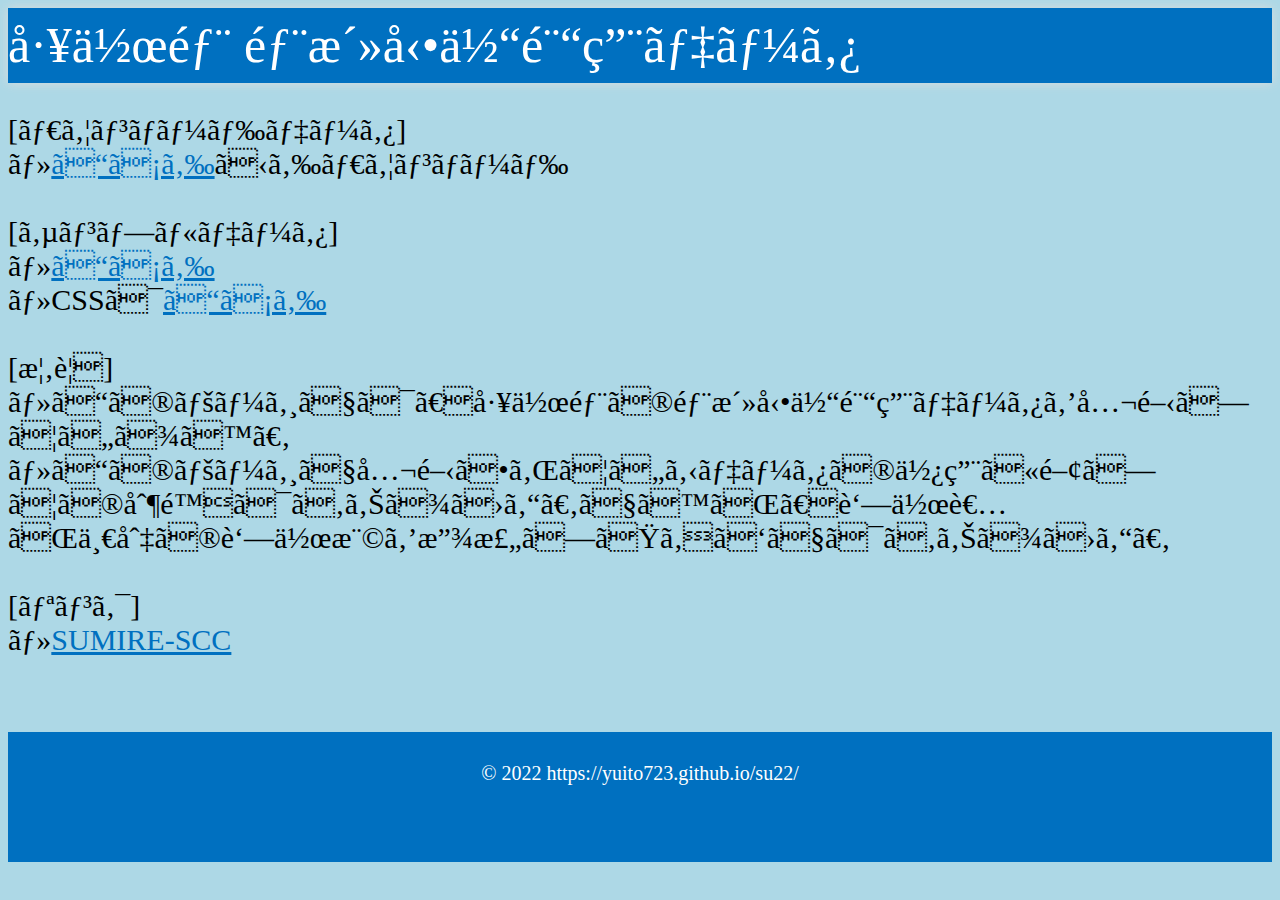
<file: index.html>
<!DOCTYPE html>
<html>
  <head>
    <meta charset=”utf-8″>
    <title>su22</title>
    <link rel="shortcut icon" href="logo.jpeg">
    <link rel="stylesheet" href="index.css">
  </head>
  <body>
    <div class="header">
      <div class="header-left">
        <a href="./">工作部 部活動体験用データ</a>
      </div>
    </div>
    <p>[ダウンロードデータ]<br>
       ・<a class="link" href="https://yuito723.github.io/su22/sample22.zip">こちら</a>からダウンロード<br>
       <br>
       [サンプルデータ]<br>
       ・<a class="link" href="https://yuito723.github.io/su22/sample.html">こちら</a><br>
       ・CSSは<a class="link" href="https://yuito723.github.io/su22/sample.css">こちら</a><br>
       <br>
       [概要]<br>
       ・このページでは、工作部の部活動体験用データを公開しています。<br>
       ・このページで公開されているデータの使用に関しての制限はありません。ですが、著作者が一切の著作権を放棄したわけではありません。<br>
       <br>
       [リンク]<br>
       ・<a class="link" href="../sumire-scc/">SUMIRE-SCC</a><br>
    </p>
    <div class="footer">
      &copy; 2022 https://yuito723.github.io/su22/
    </div>
  </body>
</html>
</file>
<file: index.css>
body { background-color: #ADD8E6; }
h1 { background-color: #0070c0;
     color: white;
     font-size: 50px;
     margin-bottom: 25px;
     text-align: left; }
p { font-size: 30px;
    margin-bottom: 75px;
    color: black;
    text-align: left; }
.link { color: #0070c0; }
.header { height: 75px;
          width: 100%;
          box-shadow: 0 0 10px #dddddd;
          background-color: #0070c0; }
.header-left { float: left; }
.header-left a { line-height: 75px;
                 color: white;
                 text-decoration: none;
                 font-size: 50px; }
.clear { clear: both; }
.footer { height: 100px;
          width: 100%;
          background-color: #0070c0;
          color: white;
          font-size: 20px;
          padding-top: 30px;
          text-align: center; }
</file>
